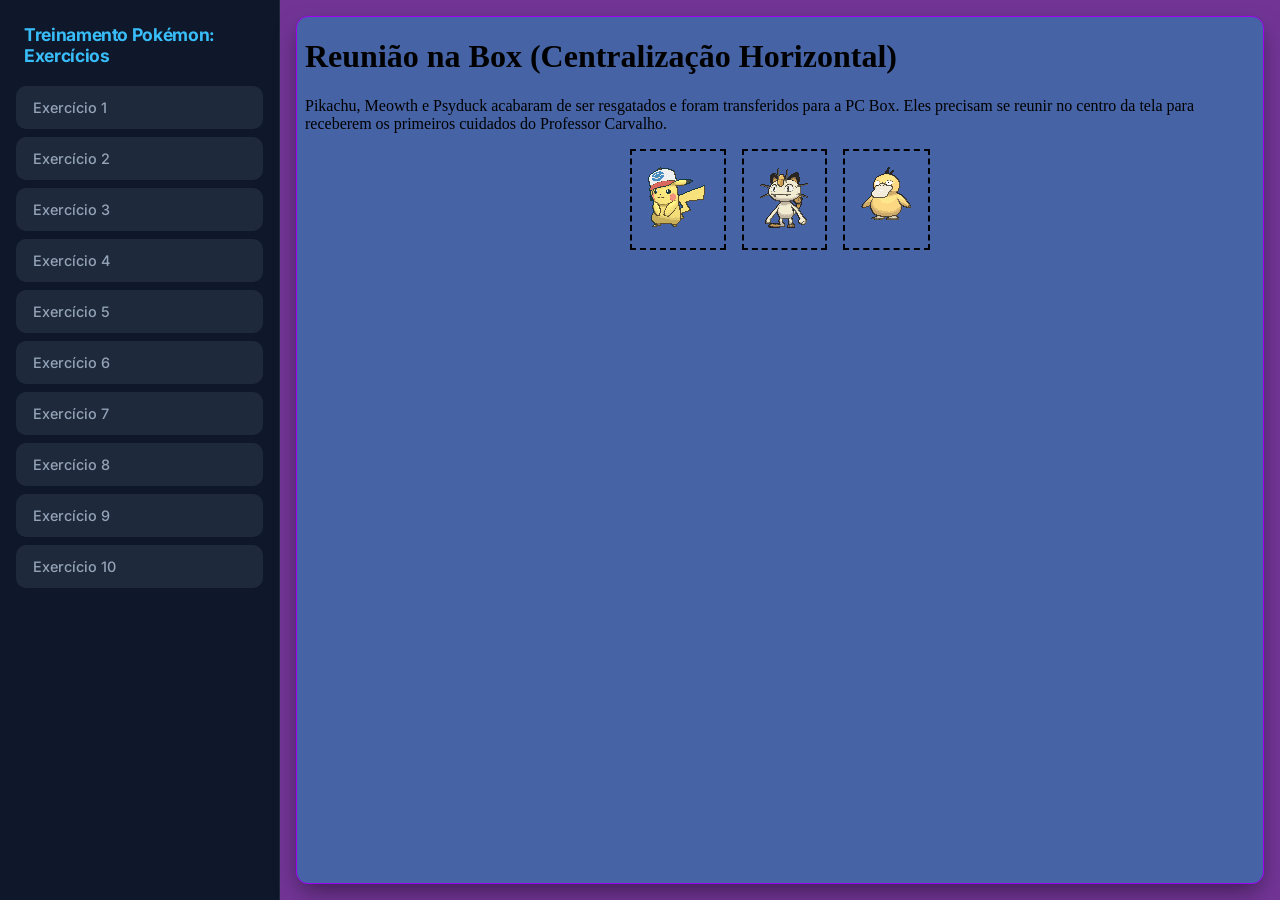
<file: index.html>
<!DOCTYPE html>
<html lang="en">
<head>
    <link rel="Stylesheet" href="style.css">
    <meta charset="UTF-8">
    <meta name="viewport" content="width=device-width, initial-scale=1.0">
    <title>Desafio Pokemon - CSS // Grid and Flexbox</title>
</head>
<body>
    <nav class="sidebar">
        <h1 class="title"> Treinamento Pokémon: Exercícios</h1>
        <ul class="menu-list">
            <li><a href="ex01.html" class="menu-link" target="iframe_exercicios">Exercício 1</a></li>
            <li><a href="ex02.html" class="menu-link" target="iframe_exercicios">Exercício 2</a></li>
            <li><a href="ex03.html" class="menu-link" target="iframe_exercicios">Exercício 3</a></li>
            <li><a href="ex04.html" class="menu-link" target="iframe_exercicios">Exercício 4</a></li>
            <li><a href="ex05.html" class="menu-link" target="iframe_exercicios">Exercício 5</a></li>
            <li><a href="ex06.html" class="menu-link" target="iframe_exercicios">Exercício 6</a></li>
            <li><a href="ex07.html" class="menu-link" target="iframe_exercicios">Exercício 7</a></li>
            <li><a href="ex08.html" class="menu-link" target="iframe_exercicios">Exercício 8</a></li>
            <li><a href="ex09.html" class="menu-link" target="iframe_exercicios">Exercício 9</a></li>
            <li><a href="ex10.html" class="menu-link" target="iframe_exercicios">Exercício 10</a></li>
        </ul>
    </nav>

    <main class="content-area">
        <div class="iframe-container"><iframe src="ex01.html" frameborder="0" name="iframe_exercicios" title="Visualizador de Exercícios"></iframe></div>
    </main>
</body>
</html>
</file>
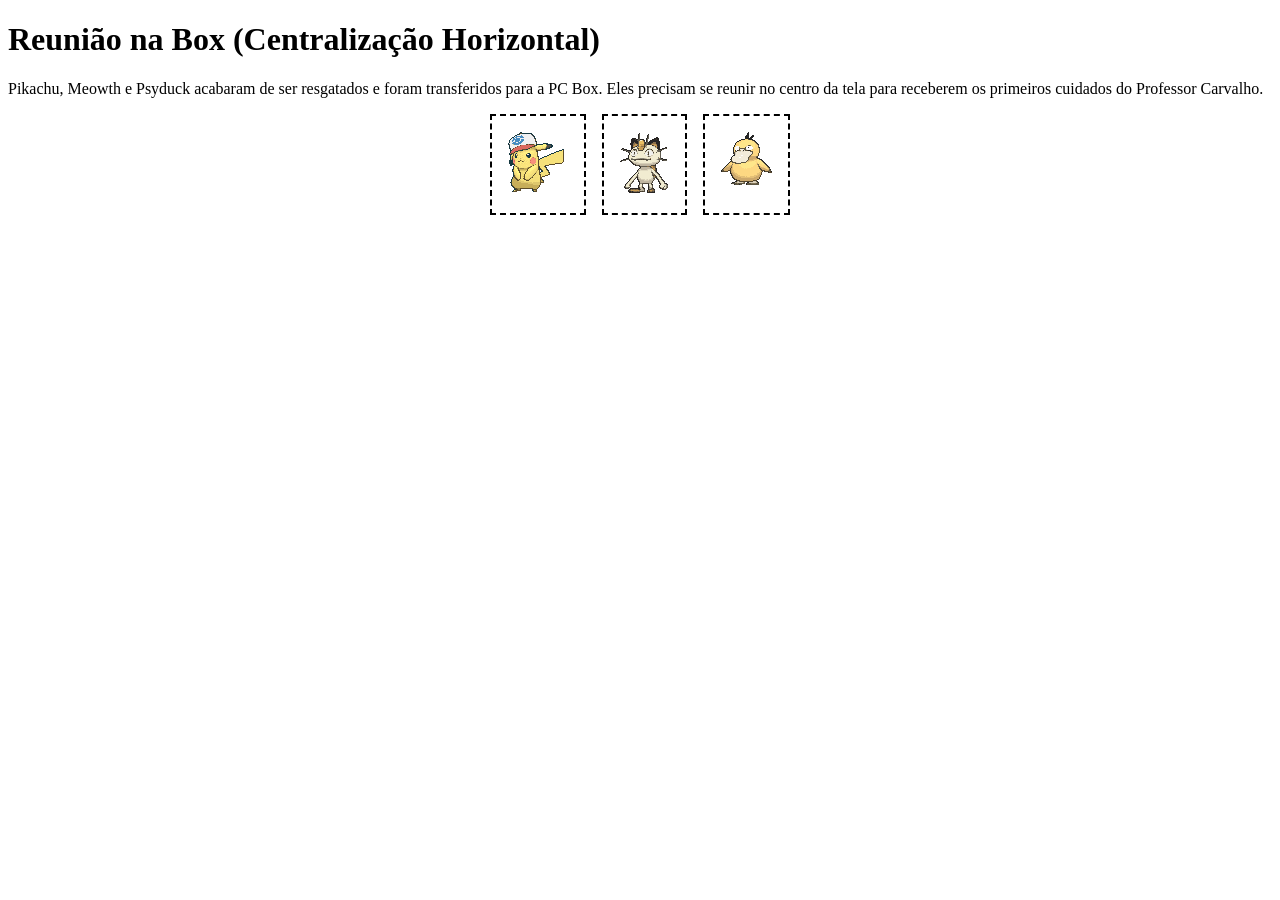
<file: ex01.html>
<!DOCTYPE html>
<html lang="en">
<head>
    <meta charset="UTF-8">
    <meta name="viewport" content="width=device-width, initial-scale=1.0">
    <title>Exercício 1</title>
    <link rel="stylesheet" href="./ex01.css">
</head>
<body>
    <h1>Reunião na Box (Centralização Horizontal)</h1>
    <p>Pikachu, Meowth e Psyduck acabaram de ser resgatados e foram transferidos para a PC Box. Eles precisam se reunir no centro da tela para receberem os primeiros cuidados do Professor Carvalho.</p>
    <div id="ex1"class="box">
    <div class="pikachu"><img src="./img/Pikachu.gif"></div>
    <div class="meowth"><img src="./img/Meowth.gif"></div>
    <div class="psyduck"><img src="./img/Psyduck.gif" alt=""></div>
</div>
</body>
</html>
</file>
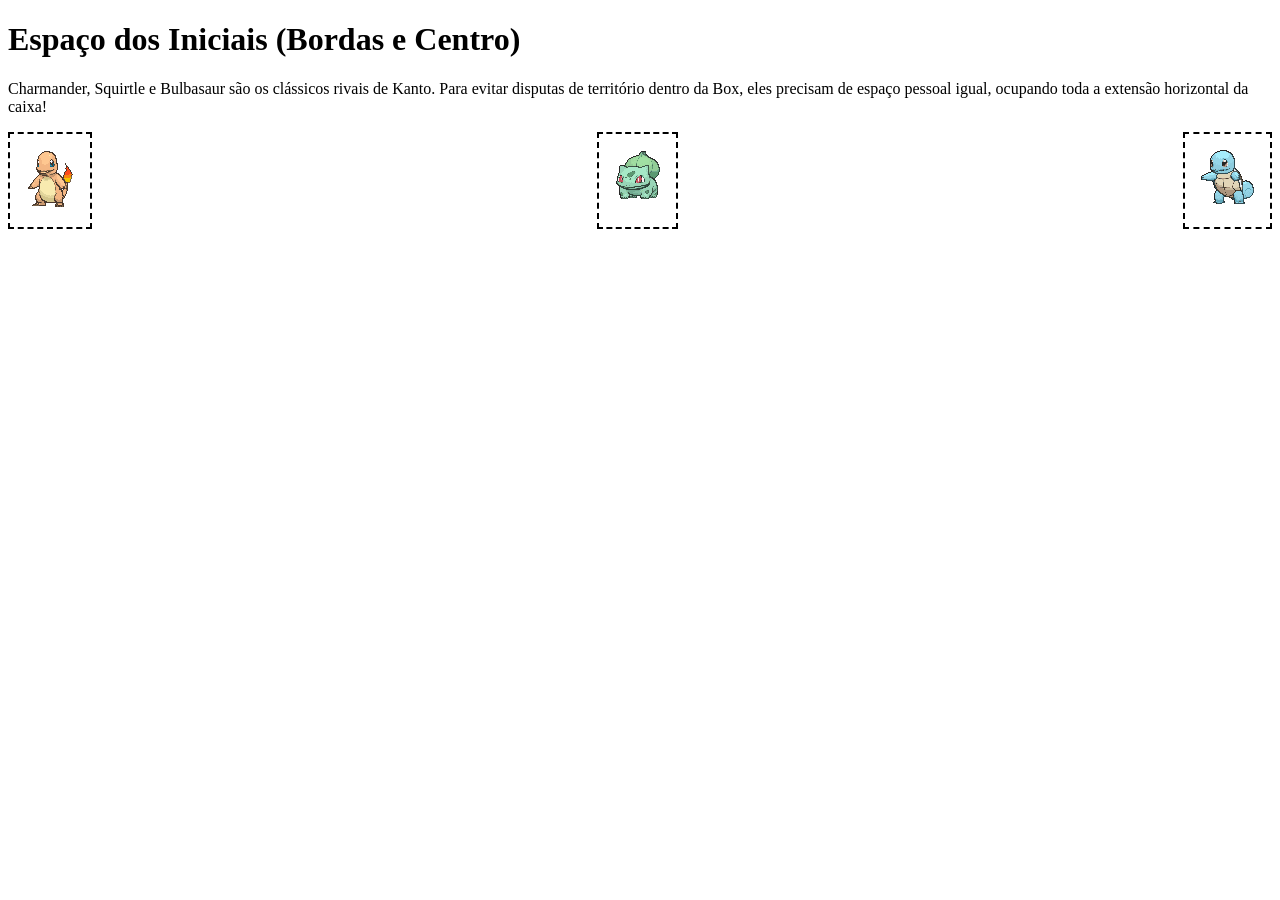
<file: ex02.html>
<!DOCTYPE html>
<html lang="en">
<head>
    <meta charset="UTF-8">
    <meta name="viewport" content="width=device-width, initial-scale=1.0">
    <link rel="stylesheet" href="./ex02.css">
    <title>Exercício 2 - CSS</title>
</head>
<body>
    <h1>Espaço dos Iniciais (Bordas e Centro)</h1>
    <p>Charmander, Squirtle e Bulbasaur são os clássicos rivais de Kanto. Para evitar disputas de território dentro da Box, eles precisam de espaço pessoal igual, ocupando toda a extensão horizontal da caixa!</p>
    <div class="box">
    <div class="Charmander"><img src="./img/Charmander.gif" alt=""></div>
    <div class="Bubassaur"><img src="./img/Bubasaur.gif" alt=""></div>
    <div class="Squirtle"><img src="./img/Squirtle.gif" alt=""></div>
</div>
</body>
</html>
</file>
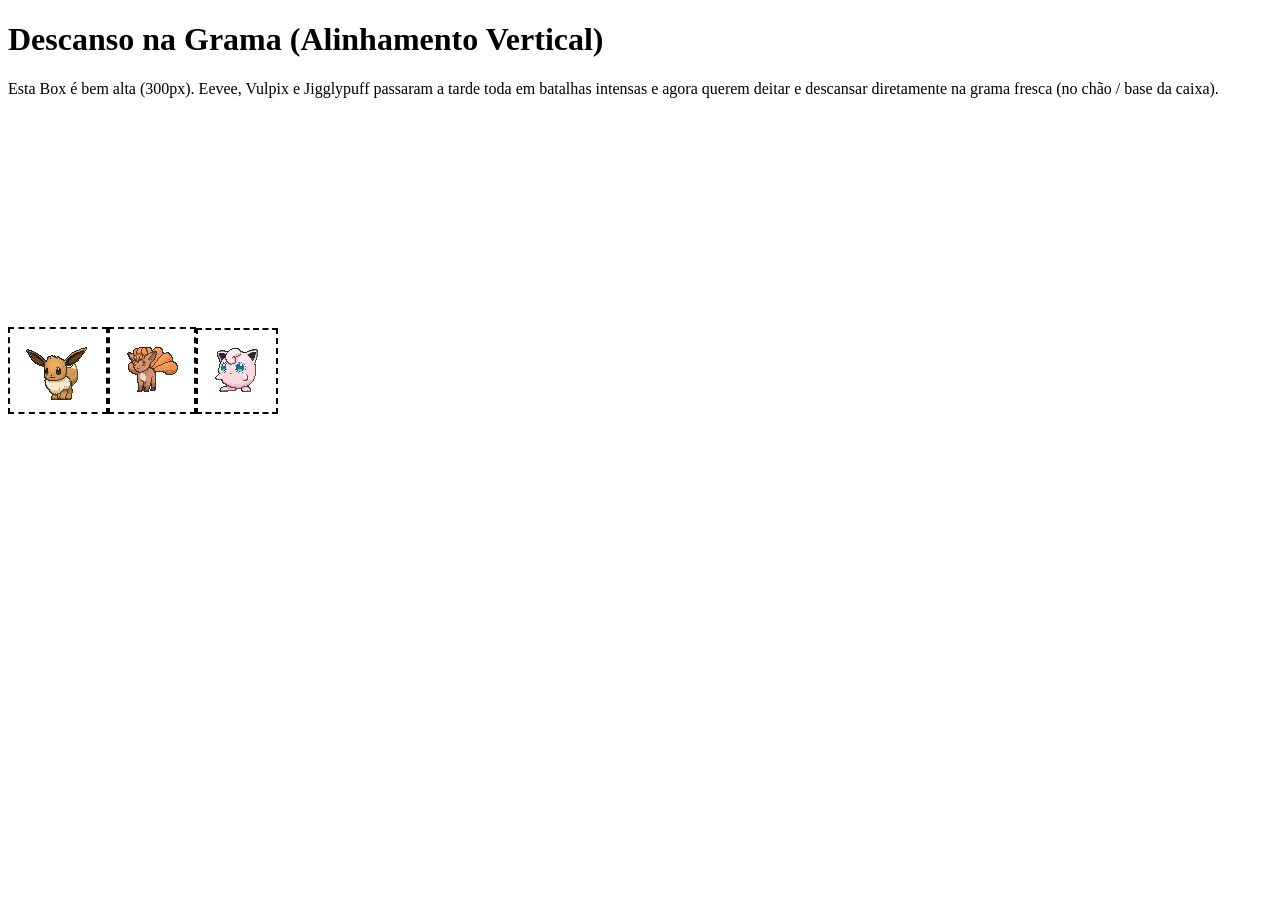
<file: ex03.html>
<!DOCTYPE html>
<html lang="en">
<head>
    <link rel="stylesheet" href="./ex03.css">
    <meta charset="UTF-8">
    <meta name="viewport" content="width=device-width, initial-scale=1.0">
    <title>Exercício 3</title>
</head>
<body>
    <h1>Descanso na Grama (Alinhamento Vertical)</h1>
    <p>Esta Box é bem alta (300px). Eevee, Vulpix e Jigglypuff passaram a tarde toda em batalhas intensas e agora querem deitar e descansar diretamente na grama fresca (no chão / base da caixa).</p>
    <div class="box">
    <div class="Eevee"><img src="./img/Eevee.gif" alt=""></div>
    <div class="Vulpix"><img src="./img/Vulpix.gif" alt=""></div>
    <div class="Jigglypuff"><img src="./img/Jigglypuff.gif" alt=""></div>
    </div>
</body>
</html>
</file>
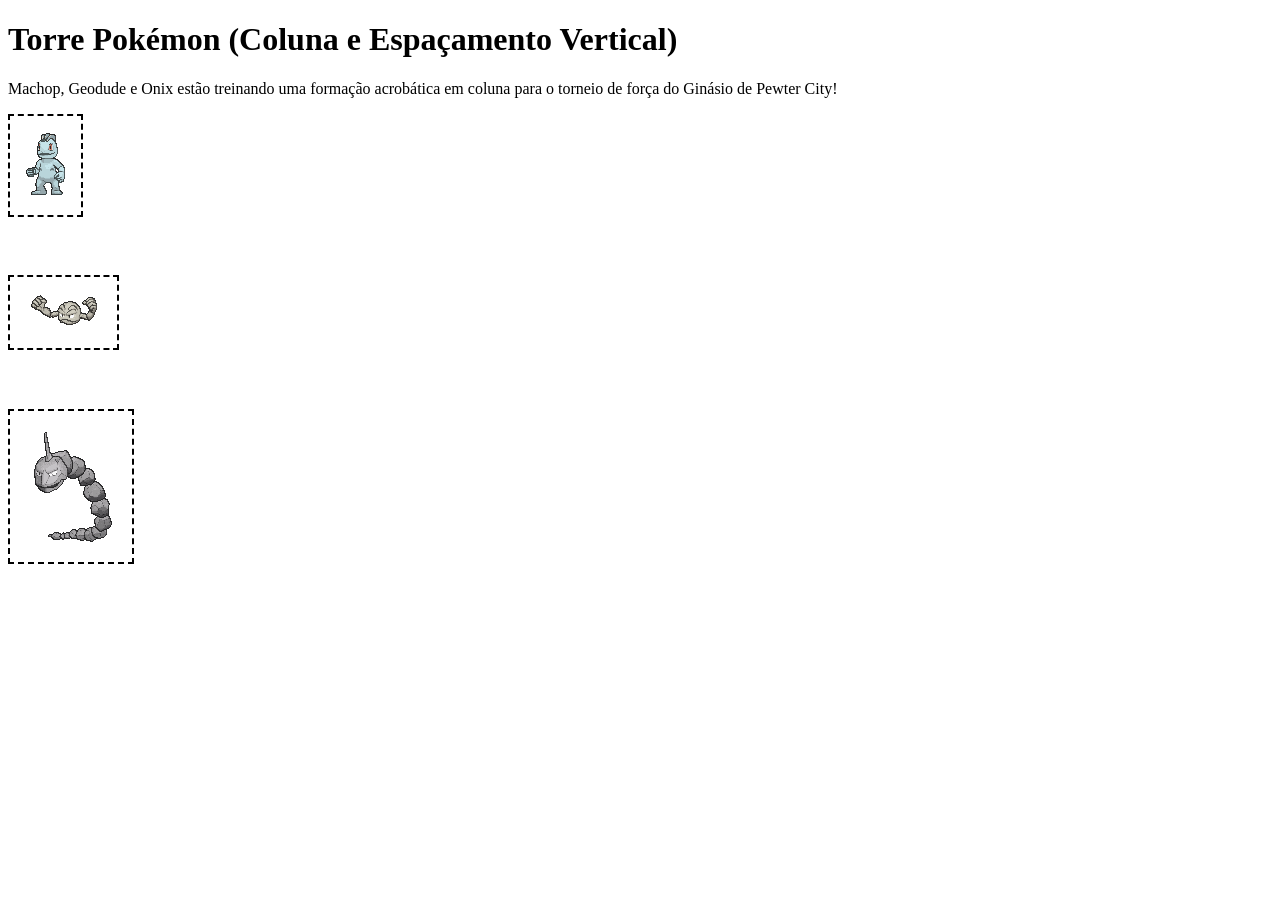
<file: ex04.html>
<!DOCTYPE html>
<html lang="en">
<head>
    <link rel="stylesheet" href="./ex04.css">
    <meta charset="UTF-8">
    <meta name="viewport" content="width=device-width, initial-scale=1.0">
    <title>Document</title>
</head>
<body>
    <h1>Torre Pokémon (Coluna e Espaçamento Vertical)</h1>
    <p>Machop, Geodude e Onix estão treinando uma formação acrobática em coluna para o torneio de força do Ginásio de Pewter City!</p>
    <div class="box">
    <div class="Machop"><img src="./img/Machop.gif" alt=""></div>
    <div class="Geodude"><img src="./img/Geodude.gif" alt=""></div>
    <div class="Onix"><img src="./img/Onix.gif" alt=""></div>
</div>
</body>
</html>
</file>
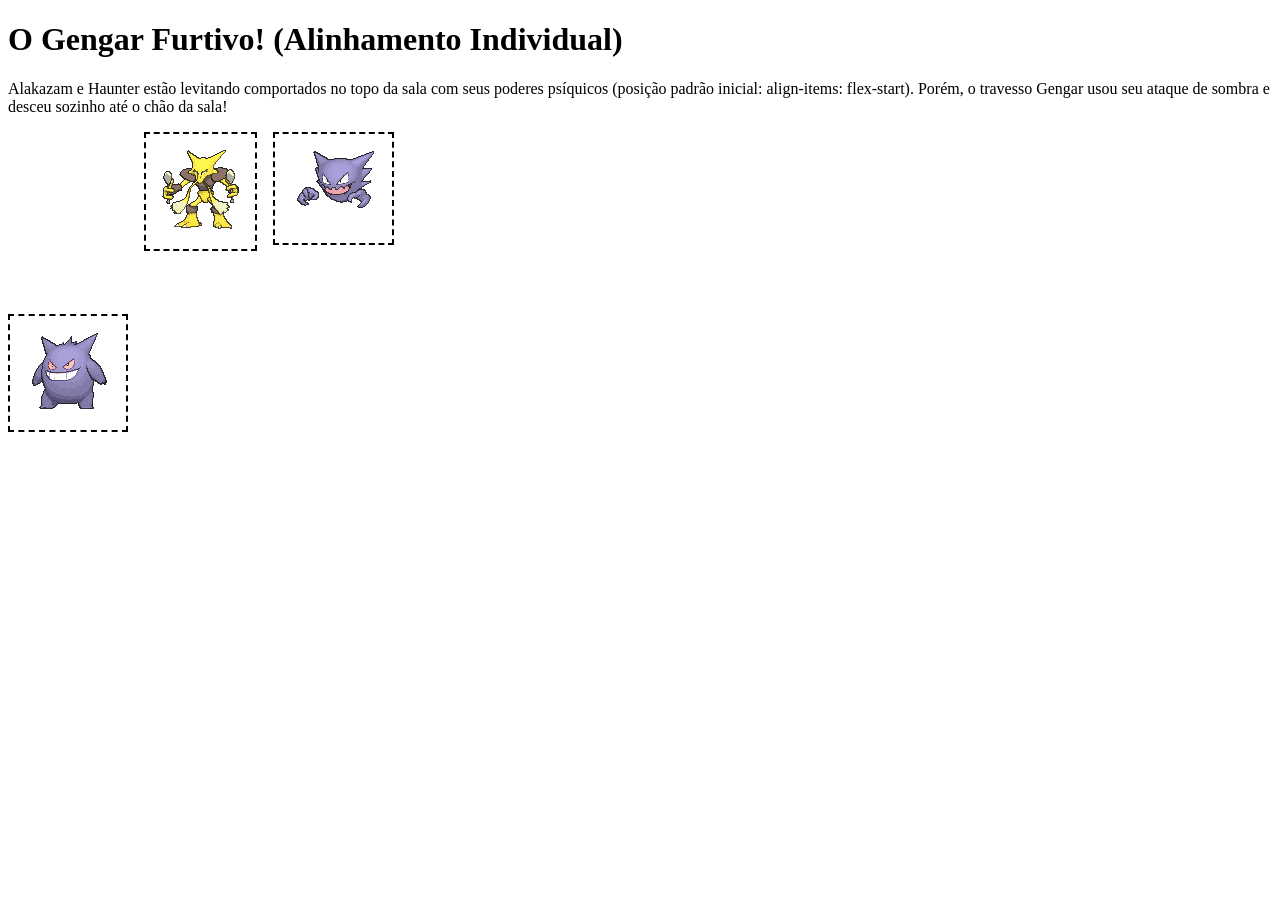
<file: ex05.html>
<!DOCTYPE html>
<html lang="en">
<head>
    <link rel="stylesheet" href="./ex05.css">
    <meta charset="UTF-8">
    <meta name="viewport" content="width=device-width, initial-scale=1.0">
    <title>Exercício 5</title>
</head>
<body>
    <h1>O Gengar Furtivo! (Alinhamento Individual)</h1>
    <p>Alakazam e Haunter estão levitando comportados no topo da sala com seus poderes psíquicos (posição padrão inicial: align-items: flex-start). Porém, o travesso Gengar usou seu ataque de sombra e desceu sozinho até o chão da sala!</p>
    <div class="box">
    <div class="Gengar"><img src="./img/Gengar.gif"></div>
    <div class="Alakazan"><img src="./img/Alakazam.gif"></div>
    <div class="Haunter"><img src="./img/Haunter.gif"></div>
</div>
</body>
</html>
</file>
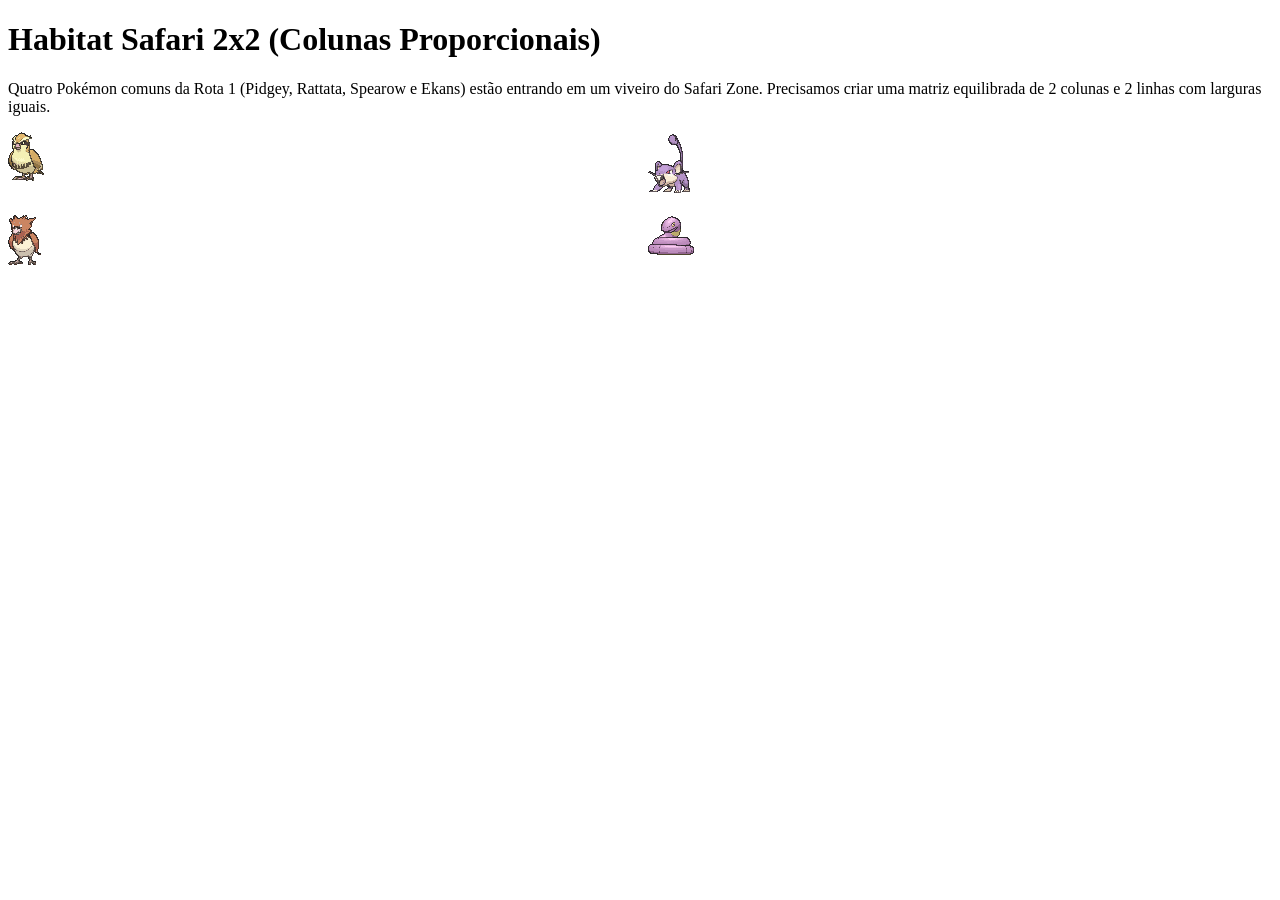
<file: ex06.html>
<!DOCTYPE html>
<html lang="en">
<head>
    <link rel="stylesheet" href="./ex06.css">
    <meta charset="UTF-8">
    <meta name="viewport" content="width=device-width, initial-scale=1.0">
    <title>Exercício 6</title>
</head>
<body>
    <h1>Habitat Safari 2x2 (Colunas Proporcionais)</h1>
    <p>Quatro Pokémon comuns da Rota 1 (Pidgey, Rattata, Spearow e Ekans) estão entrando em um viveiro do Safari Zone. Precisamos criar uma matriz equilibrada de 2 colunas e 2 linhas com larguras iguais.</p>
    <div class="box">
    <div class="Pidgey"><img src="./img/Pidgey.gif"></div>
    <div class="Rattata"><img src="./img/Rattata.gif"></div>
    <div class="Spearow"><img src="./img/Spearow.gif"></div>
    <div class="Ekans"><img src="./img/Ekans.gif"></div>
</div>
</body>
</html>
</file>
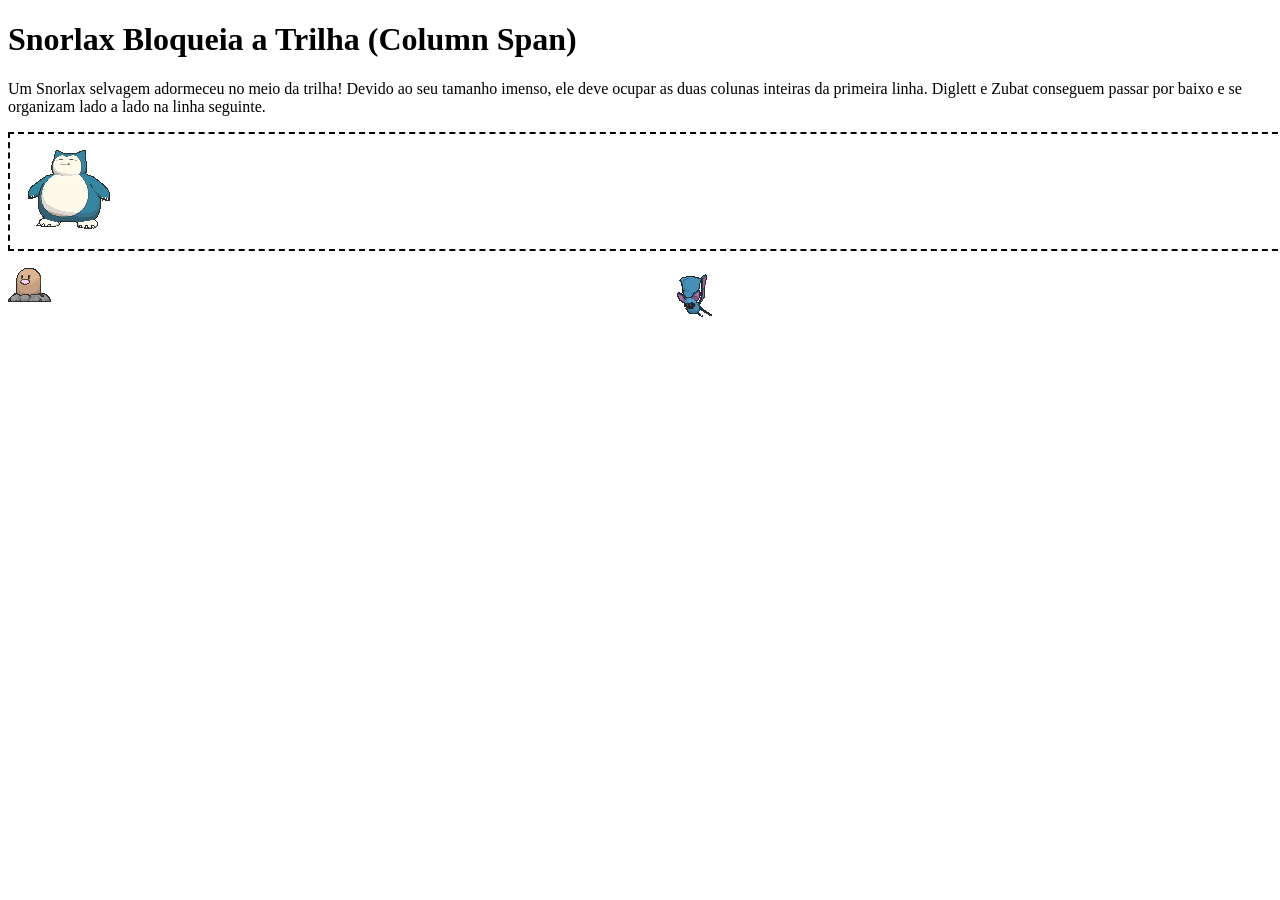
<file: ex07.html>
<!DOCTYPE html>
<html lang="en">
<head>
    <link rel="stylesheet" href="./ex07.css">
    <meta charset="UTF-8">
    <meta name="viewport" content="width=device-width, initial-scale=1.0">
    <title>Exercício 7</title>
</head>
<body>
    <h1>Snorlax Bloqueia a Trilha (Column Span)</h1>
    <p>Um Snorlax selvagem adormeceu no meio da trilha! Devido ao seu tamanho imenso, ele deve ocupar as duas colunas inteiras da primeira linha. Diglett e Zubat conseguem passar por baixo e se organizam lado a lado na linha seguinte.</p>
    <div class="box">
    <div class="Snorlax"><img src="./img/Snorlax.gif"></div>
    <div class="Diglett"><img src="./img/Diglett.gif"></div>
    <div class="Zubat"><img src="./img/Zubat.gif"></div>
</div>
</body>
</html>
</file>
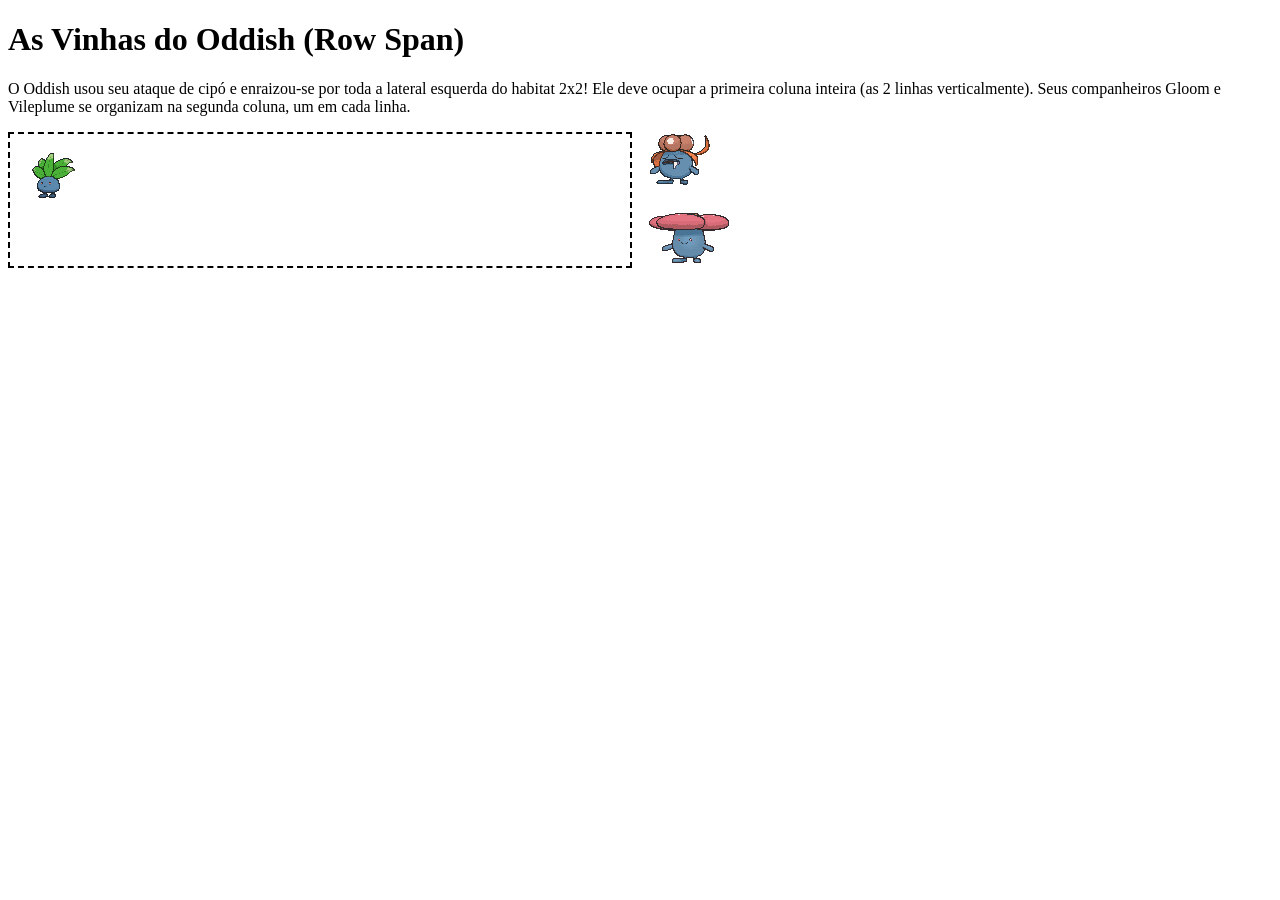
<file: ex08.html>
<!DOCTYPE html>
<html lang="en">
<head>
    <link rel="Stylesheet" href="./ex08.css">
    <meta charset="UTF-8">
    <meta name="viewport" content="width=device-width, initial-scale=1.0">
    <title>Exercício 8</title>
</head>
<body>
    <h1>As Vinhas do Oddish (Row Span)</h1>
    <p>O Oddish usou seu ataque de cipó e enraizou-se por toda a lateral esquerda do habitat 2x2! Ele deve ocupar a primeira coluna inteira (as 2 linhas verticalmente). Seus companheiros Gloom e Vileplume se organizam na segunda coluna, um em cada linha.</p>
    <div class="box">
    <div class="Oddish"><img src="./img/Oddish.gif"></div>
    <div class="Gloom"><img src="./img/Gloom.gif"></div>
    <div class="Vileplume"><img src="./img/Vileplume.gif" alt=""></div>
</div>
</body>
</html>
</file>
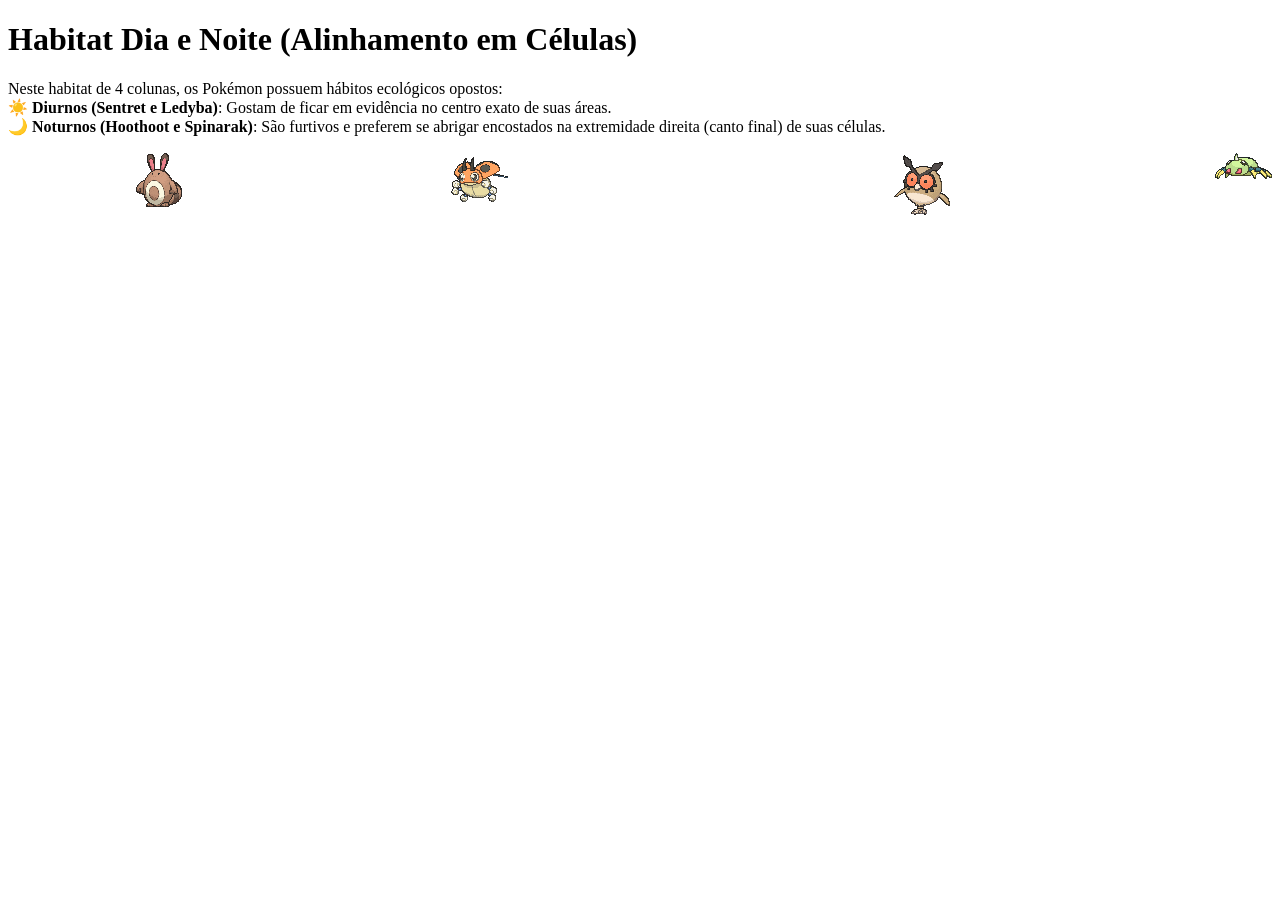
<file: ex09.html>
<!DOCTYPE html>
<html lang="en">
<head>
    <link rel="Stylesheet" href="./ex09.css">
    <meta charset="UTF-8">
    <meta name="viewport" content="width=device-width, initial-scale=1.0">
    <title>Exercício 9</title>
</head>
<body>
    <h1>Habitat Dia e Noite (Alinhamento em Células)</h1>
    <p>Neste habitat de 4 colunas, os Pokémon possuem hábitos ecológicos opostos:<br>
☀️ <strong>Diurnos (Sentret e Ledyba)</strong>: Gostam de ficar em evidência no centro exato de suas áreas.<br>
🌙 <strong>Noturnos (Hoothoot e Spinarak)</strong>: São furtivos e preferem se abrigar encostados na extremidade direita (canto final) de suas células.</p>
    <div class="box">
    <div class="Sentret"><img src="./img/Sentret.gif"></div>
    <div class="Ledyba"><img src="./img/Ledyda.gif"></div>
    <div class="Hoothoot"><img src="./img/Hoothoot.gif"></div>
    <div class="Spinarak"><img src="./img/Spinarak.gif"></div>
</div>
</body>
</html>
</file>
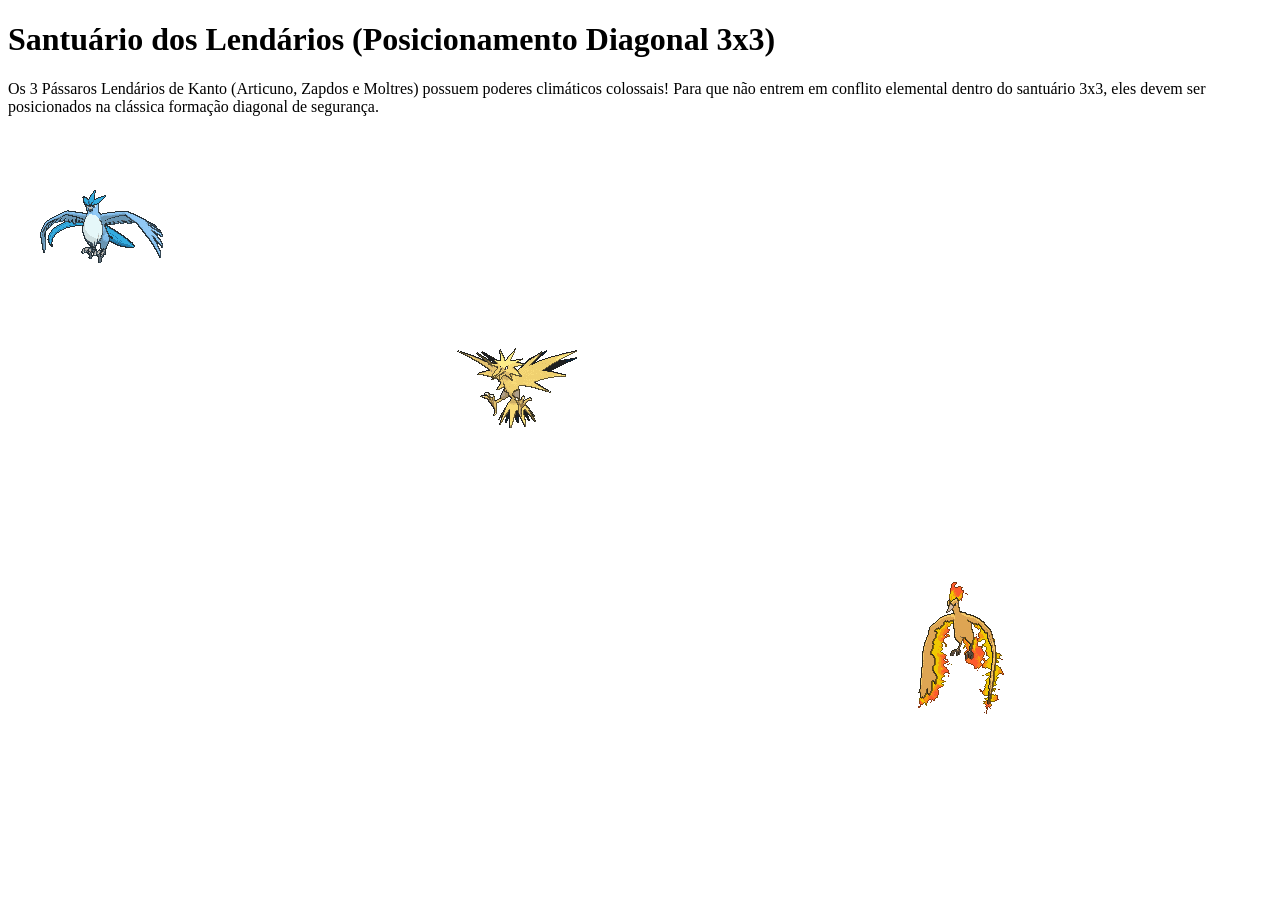
<file: ex10.html>
<!DOCTYPE html>
<html lang="en">
<head>
    <link rel="Stylesheet" href="./ex10.css">
    <meta charset="UTF-8">
    <meta name="viewport" content="width=device-width, initial-scale=1.0">
    <title>Exercício 10</title>
</head>
<body>
    <h1>Santuário dos Lendários (Posicionamento Diagonal 3x3)</h1>
    <p>Os 3 Pássaros Lendários de Kanto (Articuno, Zapdos e Moltres) possuem poderes climáticos colossais! Para que não entrem em conflito elemental dentro do santuário 3x3, eles devem ser posicionados na clássica formação diagonal de segurança.</p>
    <div class="box">
    <div class="Articuno"><img src="./img/Articuno.gif"></div>
    <div class="Zapdos"><img src="./img/Zapdos.gif"></div>
    <div class="Moltres"><img src="./img/Moltres.gif"></div>
</div>
</body>
</html>
</file>
<file: style.css>
@import url('https://fonts.googleapis.com/css2?family=Inter:wght@400;500;600;700&display=swap');

* {
    margin: 0;
    padding: 0;
    box-sizing: border-box;
    font-family: 'Inter', sans-serif;
}

body {
    background-color: #723596;
    color: #f1f5f9;
    height: 100vh;
    display: flex;
    overflow: hidden;
}

.sidebar {
    width: 280px;
    background-color: #0f172a;
    border-right: 1px solid #1e293b;
    display: flex;
    flex-direction: column;
    padding: 24px 16px;
    gap: 20px;
    overflow-y: auto;
}

.title {
    font-size: 1.1rem;
    font-weight: 700;
    color: #38bdf8;
    padding: 0 8px;
    letter-spacing: -0.02em;
}

.menu-list {
    list-style: none;
    display: flex;
    flex-direction: column;
    gap: 8px;
}

.menu-link {
    display: block;
    padding: 12px 16px;
    color: #94a3b8;
    text-decoration: none;
    background-color: #1e293b;
    border-radius: 10px;
    font-size: 0.9rem;
    font-weight: 500;
    border: 1px solid transparent;
    transition: all 0.2s ease;
}

.menu-link:hover,
.menu-link:focus {
    color: #ffffff;
    background-color: #2563eb;
    border-color: #60a5fa;
    transform: translateX(4px);
}

.content-area {
    flex: 1;
    padding: 16px;
    display: flex;
    flex-direction: column;
}

.iframe-container {
    width: 100%;
    height: 100%;
    border-radius: 12px;
    overflow: hidden;
    border: 1px solid #9c03f5;
    background-color: #4663a5;
    box-shadow: 0 10px 25px -5px rgba(0, 0, 0, 0.5);
}

iframe {
    width: 100%;
    height: 100%;
    border: none;
    display: block;
}

@media (max-width: 768px) {
    body {
        flex-direction: column;
    }

    .sidebar {
        width: 100%;
        height: 220px;
        border-right: none;
        border-bottom: 1px solid #1e293b;
    }

    .content-area {
        height: calc(100vh - 220px);
    }
}
</file>
<file: ex01.css>
.box {
    display: flex;
    flex-direction: row;
    justify-content: center;
    align-items: stretch;
    flex-wrap: nowrap;
    gap: 16px;
}

.pikachu{
    padding: 16px;
    border: 2px dashed rgb(0, 0, 0);
}

.meowth{
    padding: 16px;
    border: 2px dashed rgb(0, 0, 0);
}

.psyduck{
    padding: 16px;
    border: 2px dashed black
}
</file>
<file: ex02.css>
.box {
    display: flex;
    flex-direction: row;
    justify-content: space-between;
    align-items: stretch;
    flex-wrap: nowrap;
    gap: 16px;
}

.Charmander, .Bubassaur, .Squirtle{
    padding: 16px;
    border: 2px dashed black
}

.Squirtle:hover{
    background-color: cadetblue;
}

.Bubassaur:hover{
    background-color: green;
}

.Charmander:hover{
    background-color: orange;
}
</file>
<file: ex03.css>
.box {
    display: flex;
    flex-direction: row;
    align-items: flex-end;
    flex-wrap: nowrap;
    height: 300px;
}

.Eevee, .Vulpix, .Jigglypuff{
    padding: 16px;
    border: 2px dashed black
}

.Eevee{
    height: 17%
}

.Jigglypuf{
    height: 19%
}
</file>
<file: ex04.css>
.box {
    display: flex;
    flex-direction: column;
    justify-content: space-between;
    align-items: flex-start;
    flex-wrap: nowrap;
    gap: 16px;
    height: 450px
}

.Machop, .Geodude, .Onix{
    padding: 16px;
    border: 2px dashed black;
}
</file>
<file: ex05.css>
.box{
    display: flex;
    flex-direction: row;
    justify-content: flex-start;
    align-items: flex-start;
    flex-wrap: nowrap;
    gap: 16px;
    height: 300px
    
}

.Gengar {
    flex-grow: 0;
    align-self: flex-end;
}

.Gengar, .Alakazan, .Haunter{
    padding: 16px;
    border: 2px dashed black
}
</file>
<file: ex06.css>
.box {
    display: grid;
    grid-template-columns: repeat(2, 1fr);
    grid-template-rows: repeat(2, 1fr);
    gap: 16px;
}

.Pidgey {
    grid-column: 1 / 2;
    grid-row: 1 / 2;
}

.Rattata {
    grid-column: 2 / 3;
    grid-row: 1 / 2;
    
}

.Spearow {
    grid-column: 1 / 2;
    grid-row: 2 / 3;
}

.Ekans {
    grid-column: 2 / 3;
    grid-row: 2 / 3;
}
</file>
<file: ex07.css>
.box {
    display: grid;
    grid-template-columns: repeat(2, 1fr);
    grid-template-rows: repeat(2, 1fr);
    gap: 16px;
}
.Snorlax {
    grid-column: span 2;
    grid-row: 1 / 2;
    padding: 16px;
    border: 2px dashed black;
    width: 100%;
}

.Diglett {
    grid-column: 1 / 2;
    grid-row: 2 / 3;
}

.Zubat {
    grid-column: 2 / 3;
    grid-row: 2 / 3;
}
</file>
<file: ex08.css>
.box {
    display: grid;
    grid-template-columns: repeat(2, 1fr);
    grid-template-rows: repeat(2, 1fr);
    gap: 16px;
    height: 100%;
}

.Oddish {
    grid-column: 1 / 2;
    grid-row: 1 / 3;
    padding: 16px;
    border: 2px dashed black;
}

.Gloom {
    grid-column: 2 / 3;
    grid-row: 1 / 2;
}

.Vileplume {
    grid-column: 2 / 3;
    grid-row: 2 / 3;
}
</file>
<file: ex09.css>
.box {
    display: grid;
    grid-template-columns: repeat(4, 1fr);
    grid-template-rows: repeat(1, 1fr);
    gap: 16px;
}

.Sentret, .Ledyba {
    justify-self: center;
}

.Hoothoot, .Spinarak {
    justify-self: end;
}
</file>
<file: ex10.css>
.box {
    display: grid;
    grid-template-columns: repeat(3, 1fr);
    grid-template-rows: repeat(3, 1fr);
    gap: 16px;
}

.Articuno {
    grid-column: 1 / 2;
    grid-row: 1 / 2;
}

.Zapdos {
    grid-column: 2 / 3;
    grid-row: 2 / 3;
}

.Moltres {
    grid-column: 3 / 4;
    grid-row: 3 / 4;
}
</file>
